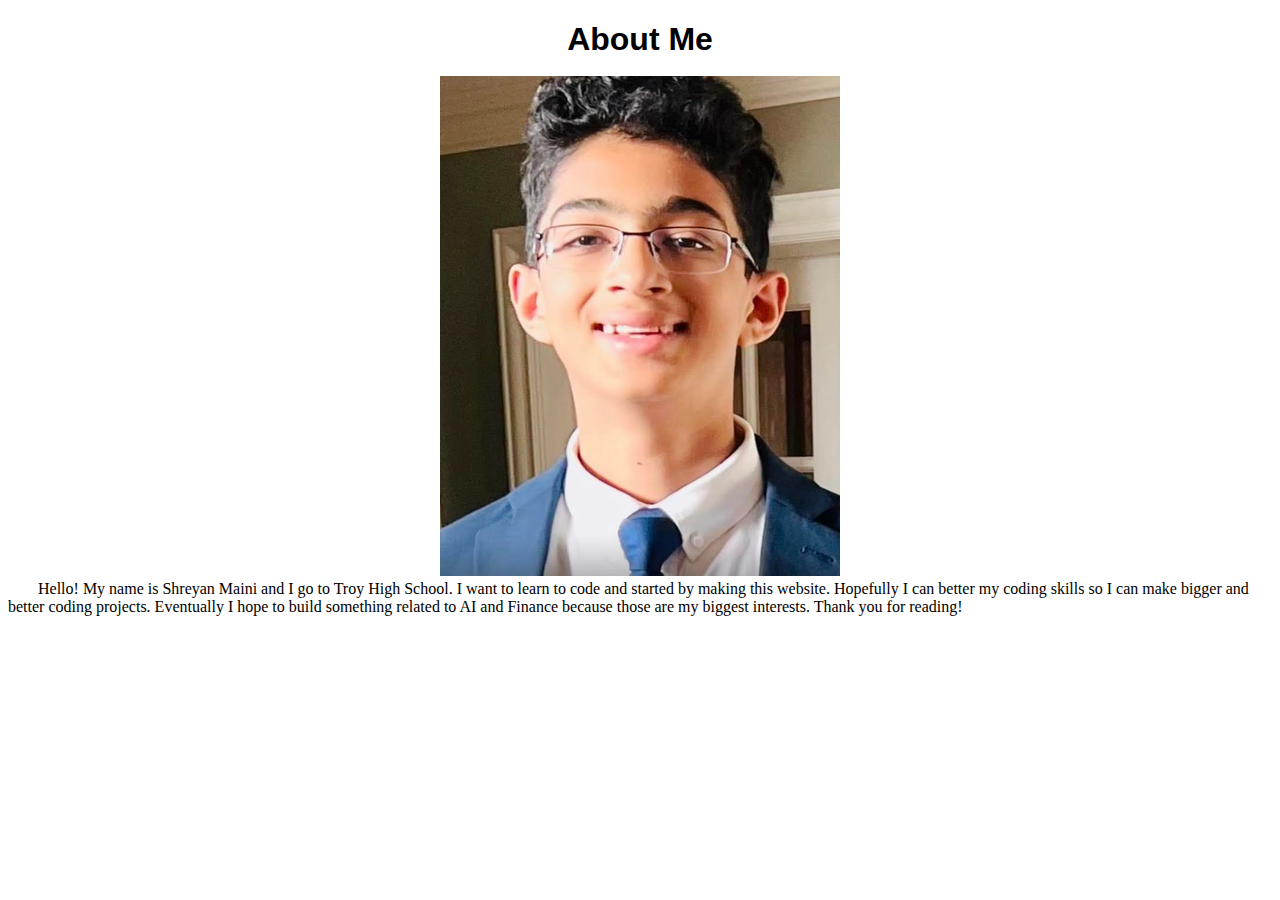
<file: About Me Website/index.html>
<!DOCTYPE html>
<html lang="en">
<head>
    <meta charset="UTF-8">
    <meta name="viewport" content="width=device-width, initial-scale=1.0">
    <title>About Me</title>
    <link rel="stylesheet" type="text/css" href="styles.css" />
    <link rel="preconnect" href="https://fonts.googleapis.com">
    <link rel="preconnect" href="https://fonts.gstatic.com" crossorigin>
    <link href="https://fonts.googleapis.com/css2?family=PT+Serif:ital,wght@0,400;0,700;1,400;1,700&display=swap" rel="stylesheet">
</head>
<body>

    <h1> About Me </h1>
    <p style = "margin-bottom:-40px;"> Hello! My name is Shreyan Maini and I go to Troy High School. I want to learn to code and started by making this website. Hopefully I can better my coding skills so I can make bigger and better coding projects.
        Eventually I hope to build something related to AI and Finance because those are my biggest interests. Thank you for reading!
    </p>
    
    <img width="400" src="images/Shreyan.jpg" alt="Shreyan">

</body>
</html>
</file>
<file: About Me Website/styles.css>
h1 {
    text-align: center;
    font-family: Arial, Helvetica, sans-serif;
}

p {
    color: black;
    text-indent: 30px;
    position: relative;
    top: 500px;
    text-align: left;
    }

img {
    display: block;
    margin: auto;
    margin-right: auto;
    height: 500px;
}
</file>
